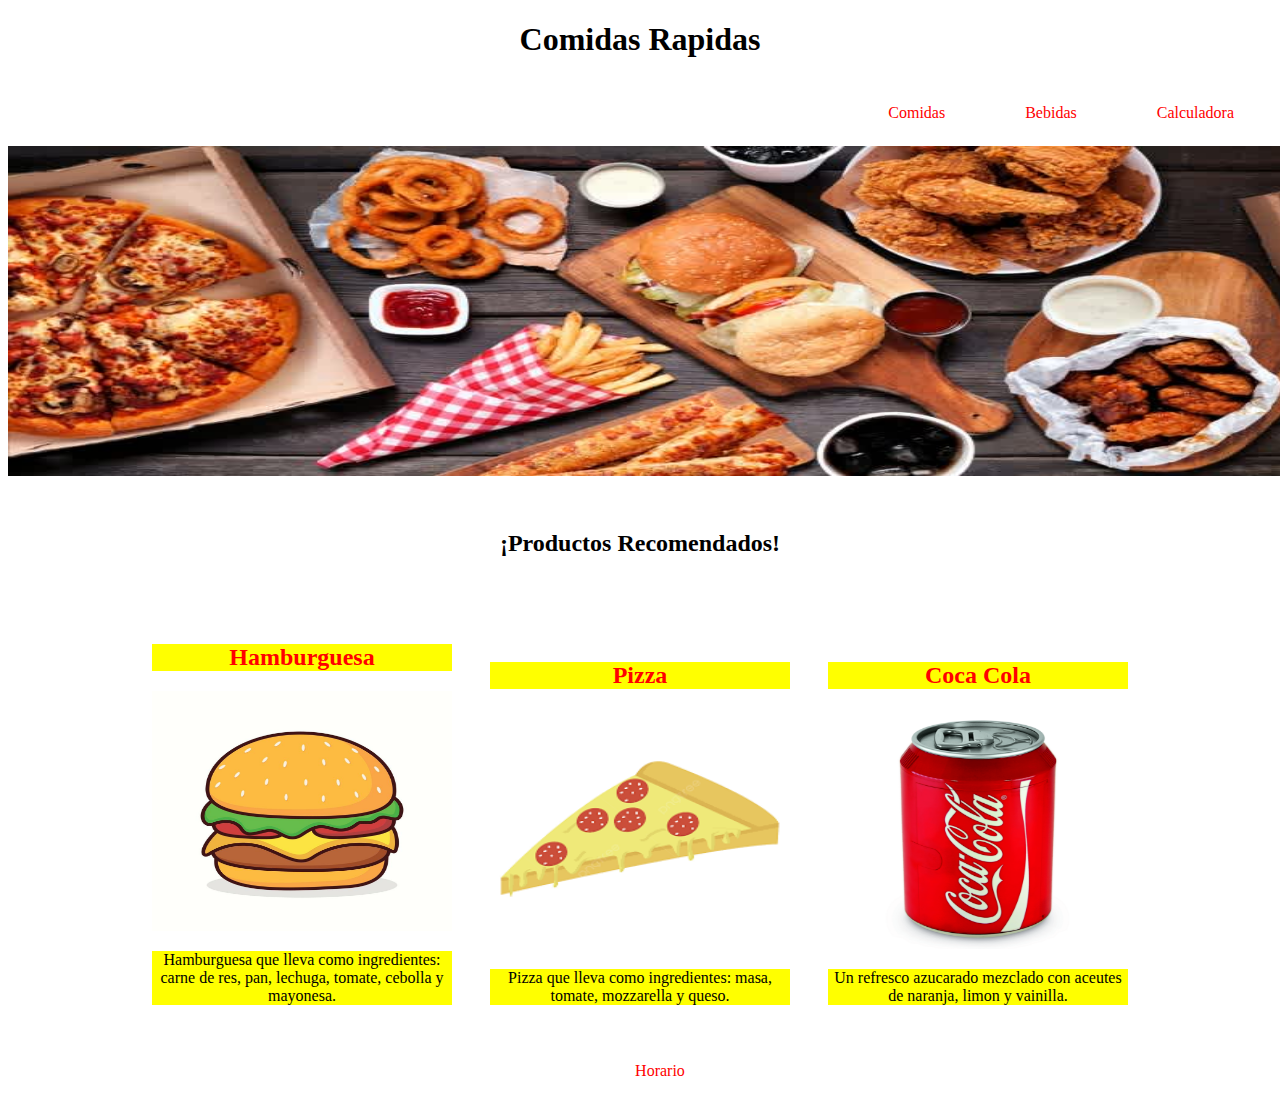
<file: index.html>
<!DOCTYPE html>
<html lang="en">
<head>
    <meta charset="UTF-8">
    <meta http-equiv="X-UA-Compatible" content="IE=edge">
    <meta name="viewport" content="width=device-width, initial-scale=1.0">
    <link rel="stylesheet" href="style.css">
    <title>Document</title>
</head>
<body>
    <div class="container">
        <div class="header">
            <h1>Comidas Rapidas</h1>
            <ul class="menu top">
                <li><a href="Comidas.html">Comidas</a></li>
                <li><a href="Bebidas.html">Bebidas</a></li>
                <li><a href="Calculo.html">Calculadora</a></li>
            </ul>
        </div>
        <img src="imagenes/portada 2.jpg" height="330" width="1650" alt="">
        <div class="subtitulo">
        <h2>¡Productos Recomendados!</h2>
    </div>
        <div class="row">
            <div class="col">
                <h2>Hamburguesa</h2>
                <img src="imagenes/hamburger.jpg" height="240" width="300" alt="">
                <p>Hamburguesa que lleva como ingredientes: carne de res, pan, lechuga,
                    tomate, cebolla y mayonesa.</p>   
            </div>
            <div class="col">
                <h2>Pizza</h2>
                <img src="imagenes/pizzas.png" height="240" width="300" alt="">
                <p>Pizza que lleva como ingredientes: masa, tomate, mozzarella y queso.</p>                
            </div>
            <div class="col">
                <h2>Coca Cola</h2>
                <img src="imagenes/bebida.png" height="240" width="300" alt="">
                <p>Un refresco azucarado mezclado con aceutes de naranja, limon y vainilla.</p>
        </div>
    </div>
    <div class="footer">
            <ul class="menufinal">
                <li><a href="Horario.html">Horario</a></li>
            </ul>
    </div>
</body>
</html>
</file>
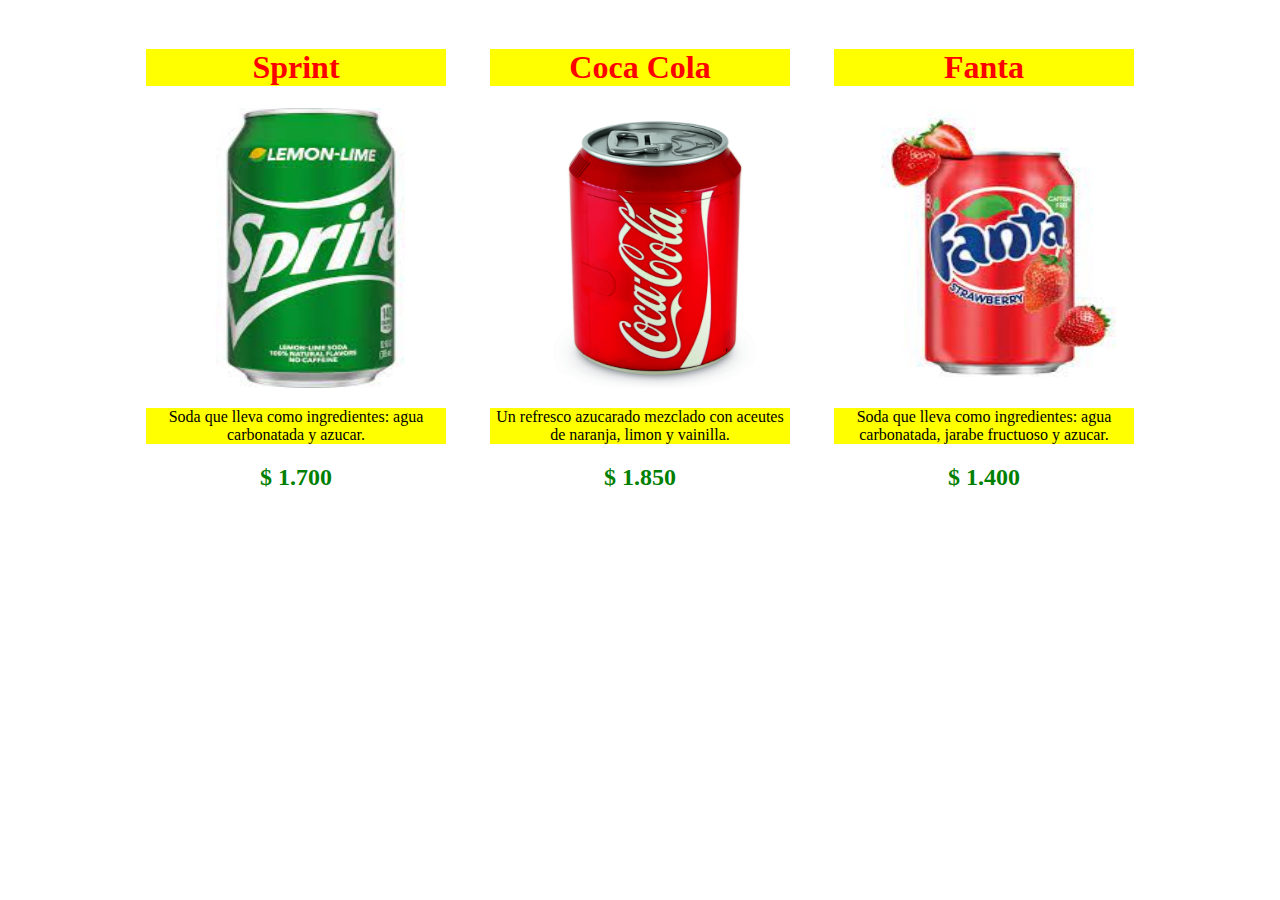
<file: Bebidas.html>
<!DOCTYPE html>
<html lang="en">
<head>
    <meta charset="UTF-8">
    <meta http-equiv="X-UA-Compatible" content="IE=edge">
    <meta name="viewport" content="width=device-width, initial-scale=1.0">
    <link rel="stylesheet" href="style.css">
    <title>Document</title>
</head>
<body>
    <div class="placa">
        <div class="placaone">
            <h1>Sprint</h1>
            <img src="imagenes/sprint.jpg" height="280" width="330">
            <p>Soda que lleva como ingredientes: agua carbonatada y azucar.
            </p>
            <h2>$ 1.700</h2>   
        </div>
        <div class="placaone">
            <h1>Coca Cola</h1>
            <img src="imagenes/bebida.png" height="280" width="330">
            <p>Un refresco azucarado mezclado con aceutes de naranja, limon y vainilla.</p>
            <h2>$ 1.850</h2>                
        </div>
        <div class="placaone">
            <h1>Fanta</h1>
            <img src="imagenes/fanta.jpg" height="280" width="330">
            <p>Soda que lleva como ingredientes: agua carbonatada, jarabe fructuoso y azucar.</p>
            <h2>$ 1.400</h2>
    </div>
</div>
</body>
</html>
</file>
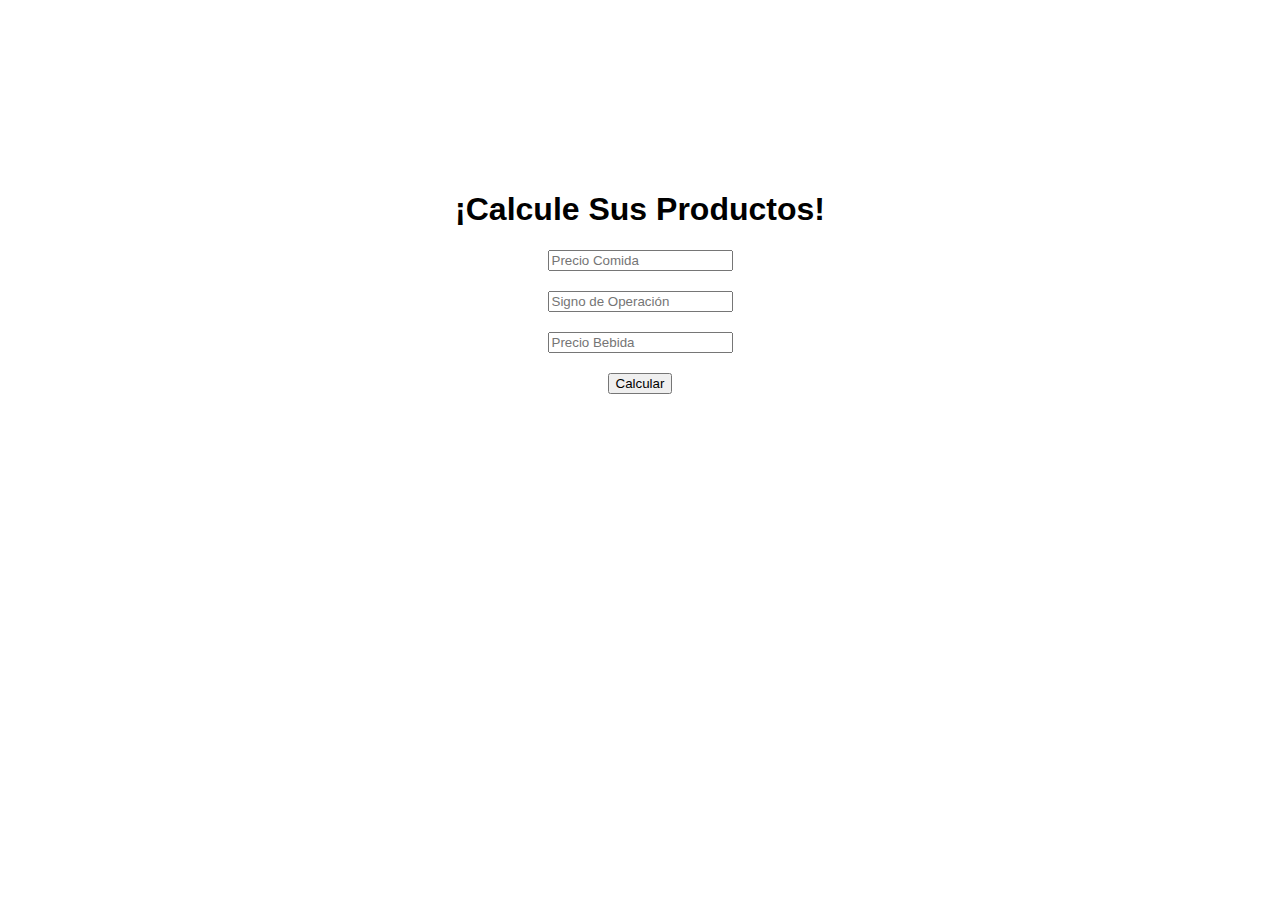
<file: Calculo.html>
<!DOCTYPE html>
<html lang="en">
<head>
    <meta charset="UTF-8">
    <meta name="viewport" content="width=device-width, initial-scale=1.0">
    <link rel="stylesheet" href="style.css">
    <script src="Precios.js" defer></script>
    <title>Document</title></head>
<body>
    <div class="cal">
        <h1>¡Calcule Sus Productos!</h1>
    <input type="text" id="op3" placeholder="Precio Comida">
    <input type="text" id="operando" placeholder="Signo de Operación">
    <input type="text" id="op4" placeholder="Precio Bebida">
    <input type="submit" value="Calcular" id="calcular">
    <p id="resultado"></p>
</div>


    




</body>


</html>
</file>
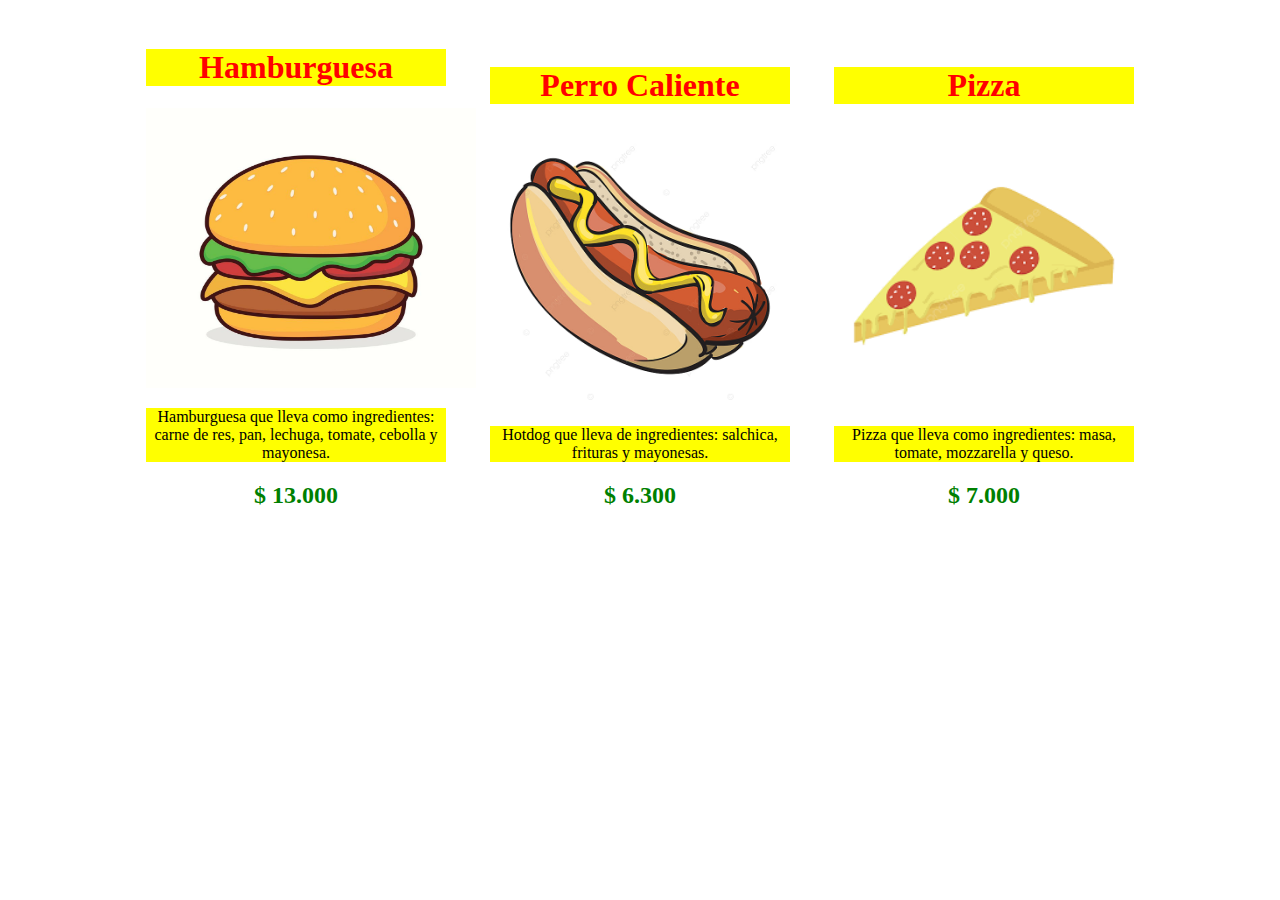
<file: Comidas.html>
<!DOCTYPE html>
<html lang="en">
<head>
    <meta charset="UTF-8">
    <meta http-equiv="X-UA-Compatible" content="IE=edge">
    <meta name="viewport" content="width=device-width, initial-scale=1.0">
    <link rel="stylesheet" href="style.css">
    <title>Document</title>
</head>
<body>
    <div class="fuente">
        <div class="fuenteone">
            <h1>Hamburguesa</h1>
            <img src="imagenes/hamburger.jpg" height="280" width="330">
            <p>Hamburguesa que lleva como ingredientes: carne de res, pan, lechuga,
                tomate, cebolla y mayonesa.
            </p>
            <h2>$ 13.000</h2>   
        </div>
        <div class="fuenteone">
            <h1>Perro Caliente</h1>
            <img src="imagenes/superhotdog.jpg" height="280" width="280">
            <p>Hotdog que lleva de ingredientes: salchica, frituras y mayonesas.</p>
            <h2>$ 6.300</h2>                
        </div>
        <div class="fuenteone">
            <h1>Pizza</h1>
            <img src="imagenes//pizzas.png" height="280" width="280">
            <p>Pizza que lleva como ingredientes:  masa, tomate, mozzarella y queso.</p>
            <h2>$ 7.000</h2>
    </div>
</div>
</body>
</html>
</file>
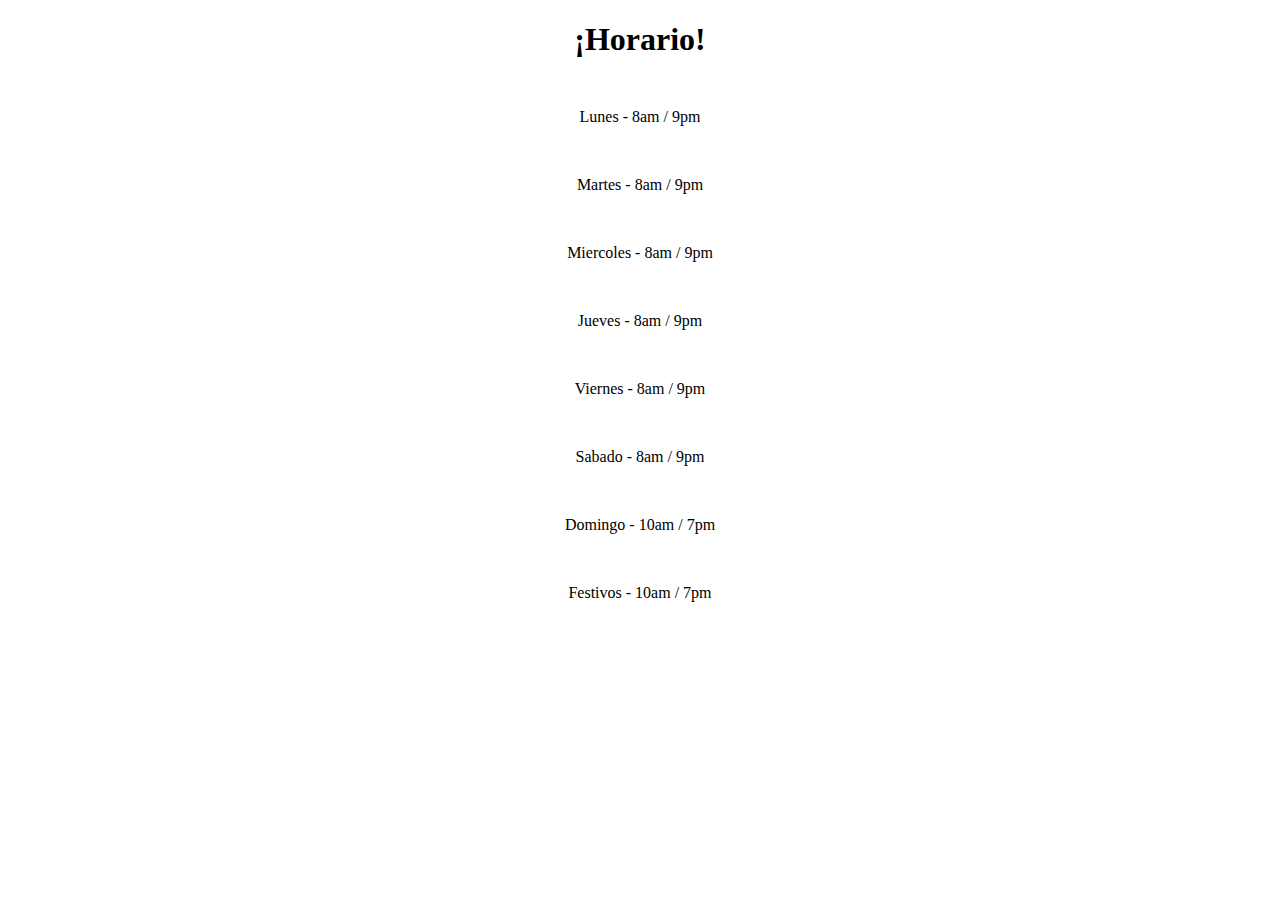
<file: Horario.html>
<!DOCTYPE html>
<html lang="en">
<head>
    <meta charset="UTF-8">
    <meta name="viewport" content="width=device-width, initial-scale=1.0">
    <link rel="stylesheet" href="style.css">
    <title>Calendario</title>
</head>
<body>
    
    <div class="titulocalendario">
        <h1>¡Horario!</h1>
        
        <div class="tablacalendario">
            <or>
        
            
            <li>Lunes - 8am / 9pm</li>
            <li>Martes - 8am / 9pm</li>
            <li>Miercoles - 8am / 9pm</li>
            <li>Jueves - 8am / 9pm</li>
            <li>Viernes - 8am / 9pm</li>
            <li>Sabado - 8am / 9pm</li>
            <li>Domingo - 10am / 7pm</li>
            <li>Festivos - 10am / 7pm</li>
        </or>

        </div>
    
    </div>
    
</body>
</html>
</file>
<file: style.css>
.container{
    background-color: white;
    min-width: 250px;
}
.subtitulo{
    text-align: center;
    color: black;
    padding: 30px;
}    
.menu{
    float: right;

}
.menu li {
    display: inline-block;
    margin: 8px;

   
}
.menu a{
    color: red;
    text-decoration: none;
    padding: 20px;
    margin: 10px;
}
.menu a:hover{
    background-color: black;

}
.row{
    text-align: center;

}
.col {
    width: 300px;
    display: inline-block;
    padding: 17px;
          
}
.col h2 {
    background-color: yellow;
}
.col p {
    background-color: yellow;
}
.subtitulo{
    text-align: center;
}
.col h2{
    color: red;

}
.menufinal{
    text-align: center;
    
}
.menufinal li {
    display: inline-block;
    margin: 8px;

   
}
.menufinal a{
    color: red;
    text-decoration: none;
    padding: 20px;
    margin: 10px;
}
.menufinal a:hover{
    background-color: black;

}
.placa{
    text-align: center;
    
}
.placa h2{
    color: green;

}
.placaone{
    width: 300px;
    padding: 20px;
    display: inline-block;
}
.placa h1{
    color: red;
    background-color: yellow;
}
.placa p{
    background-color: yellow;
}
.fuente{
    text-align: center;
    
}
.fuente h2{
    color: green;
}
.fuenteone{
    width: 300px;
    padding: 20px;
    display: inline-block;

}
.fuente h1{
    color: red;
    background-color: yellow;
}
.fuente p {
    background-color: yellow;
}
.cal {
    text-align: center;
     font-family:  sans-serif;
     margin: 120px;
     padding: 50px;
     color: black;
    
}
.cal input{
    display: block;
    margin: auto;
    margin-bottom: 20px;
}
.titulocalendario {
    text-align: center;
    color: black;
    

}
.tablacalendario li{
    text-align: center;
    margin: 50px;
    color: black;
    list-style-type:none;
}
.header {
    text-align: center;
}
</file>
